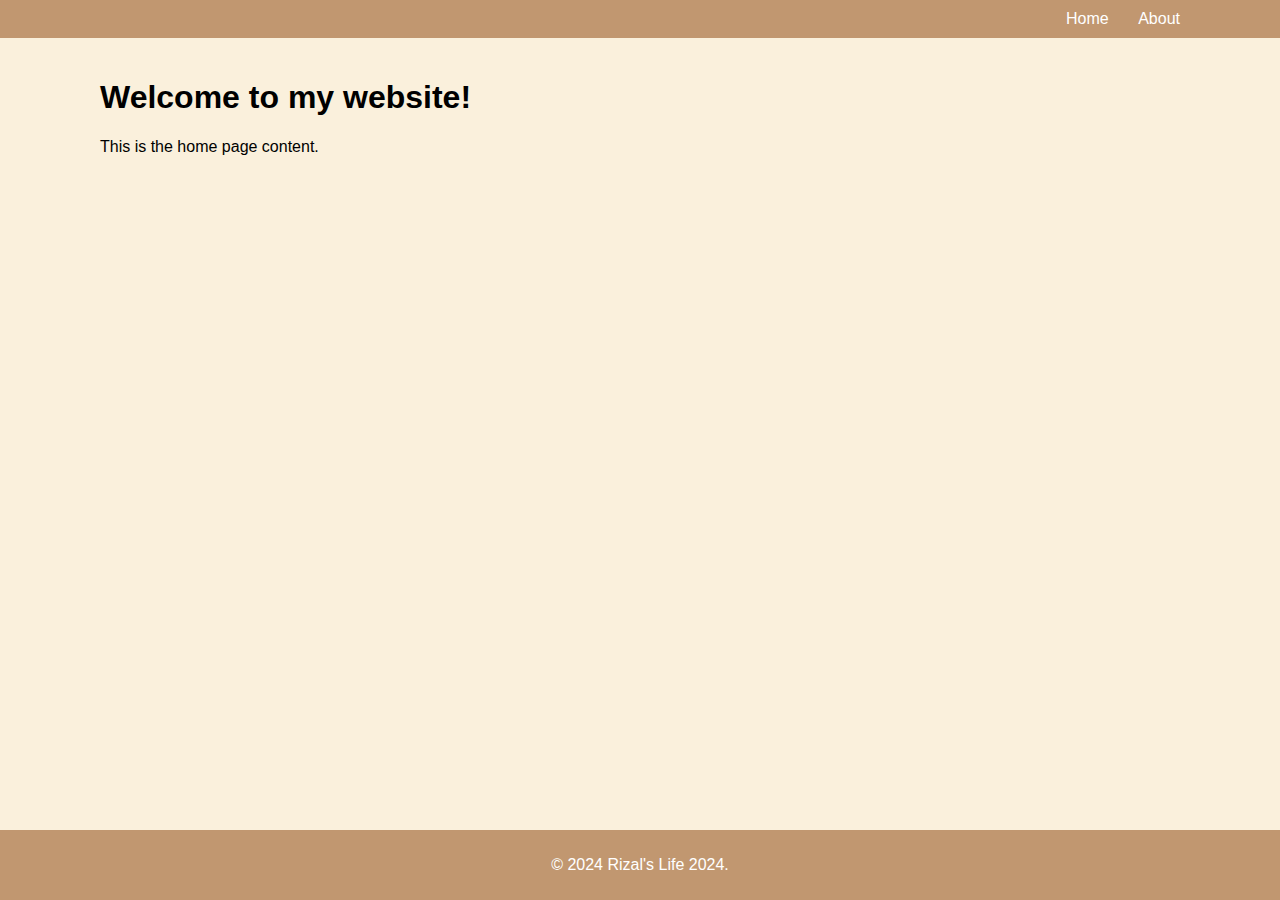
<file: Rizal/Rizal.html>
<!DOCTYPE html>
<html lang="en">
<head>
  <meta charset="UTF-8">
  <meta name="viewport" content="width=device-width, initial-scale=1.0">
  <title>My Website</title>
  <link rel="stylesheet" href="rizal-css.css">
</head>
<body>
  <header>
    <nav>
      <ul>
        <li><a href="#">Home</a></li>
        <li><a href="#">About</a></li>
      </ul>
    </nav>
  </header>
  <main>
    <h1>Welcome to my website!</h1>
    <p>This is the home page content.</p>
  </main>
  <footer>
    <p>&copy; 2024 Rizal's Life 2024.</p>
  </footer>
</body>
</html>
</file>
<file: Rizal/rizal-css.css>
body {
    font-family: 'Segoe UI', Tahoma, Geneva, Verdana, sans-serif, sans-serif;
    margin: 0;
    padding: 0;
    background-color: #faf0dc;
  }
  
  header {
    background-color: #c19770;
    color: #fff;
    padding: 10px 20px;
    overflow: auto;
  }
  
  nav {
    float: right;
  }
  
  nav ul {
    list-style-type: none;
    margin: 0;
    padding: 0;
  }
  
  nav ul li {
    display: inline;
    margin-right: 80px;
  }
  
  nav ul li:first-child {
    margin-right: 25px;
  }
  
  nav ul li a {
    text-decoration: none;
    color: #fff;
  }
  
  main {
    padding: 20px;
    margin: 0 80px 0 80px;
  }
  
  footer {
    background-color: #c19770;
    color: #fff;
    text-align: center;
    padding: 10px 0;
    position: fixed;
    width: 100%;
    bottom: 0;
  }
</file>
